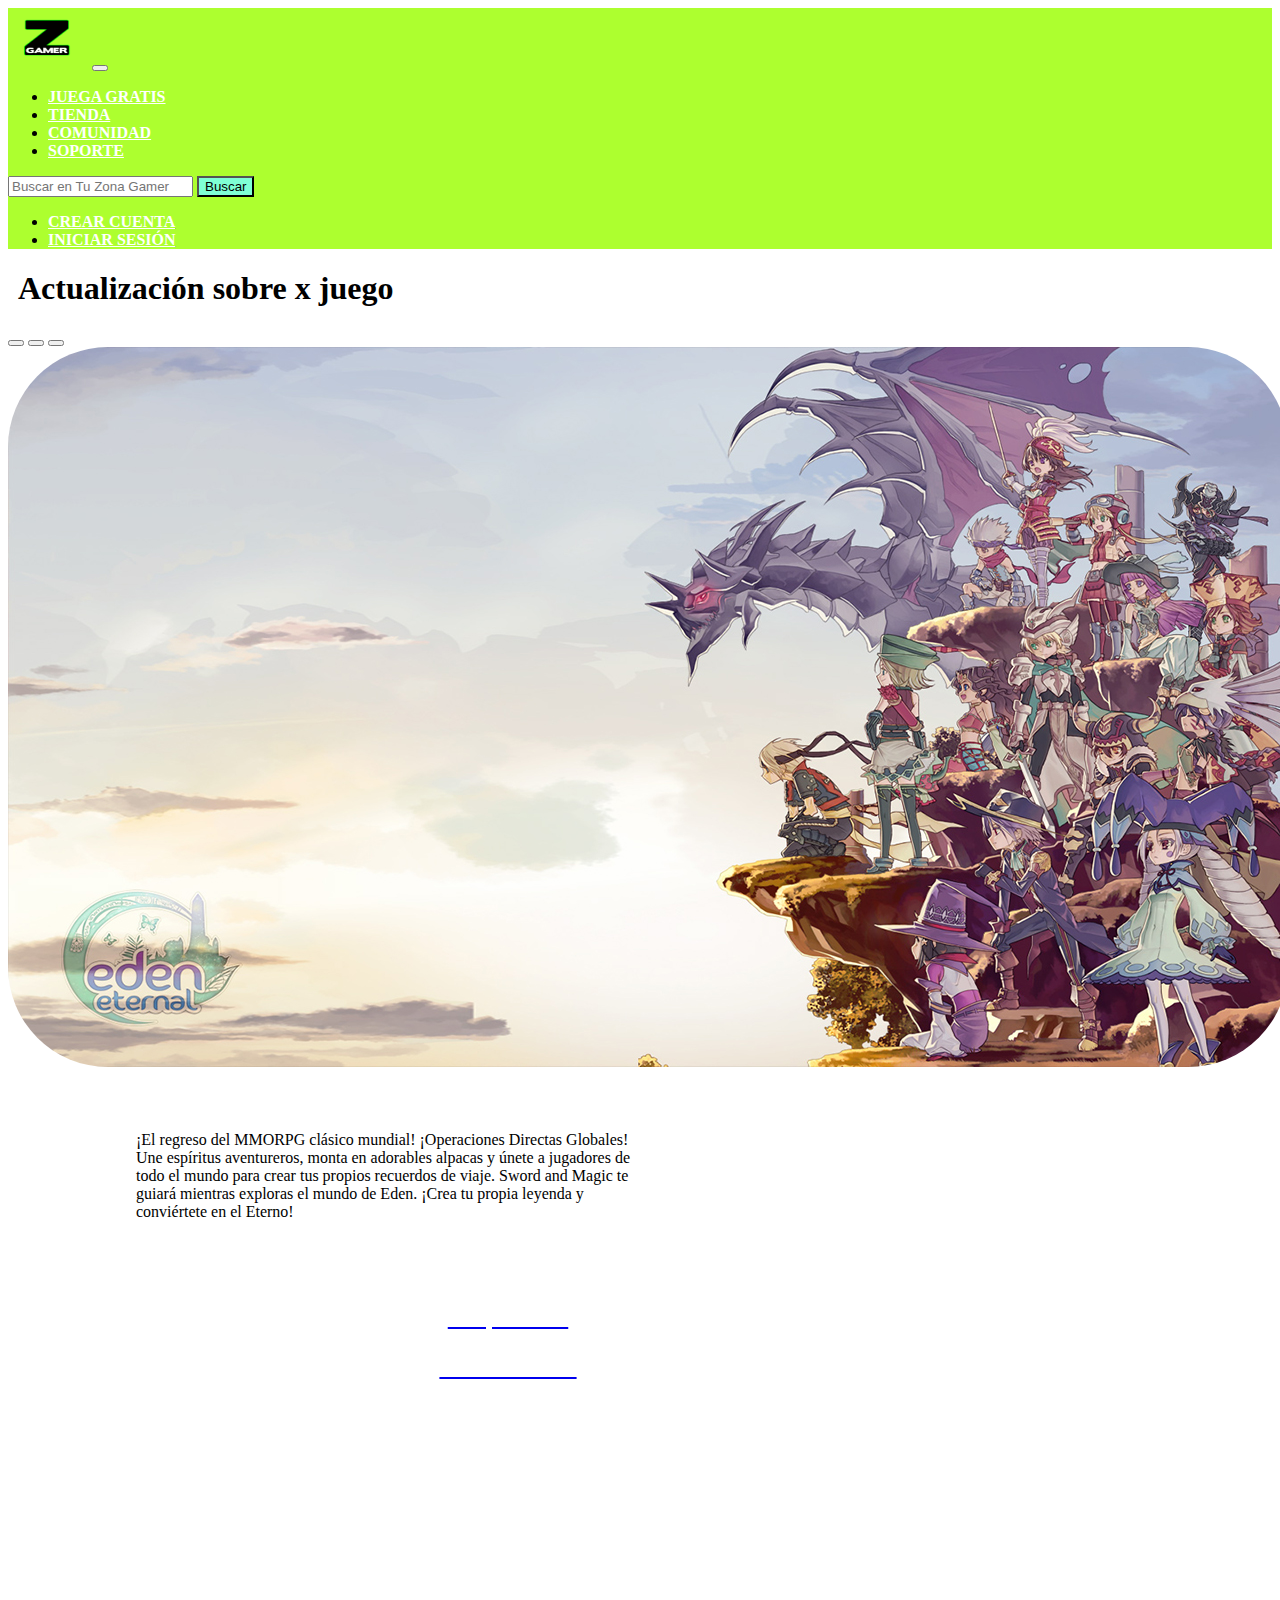
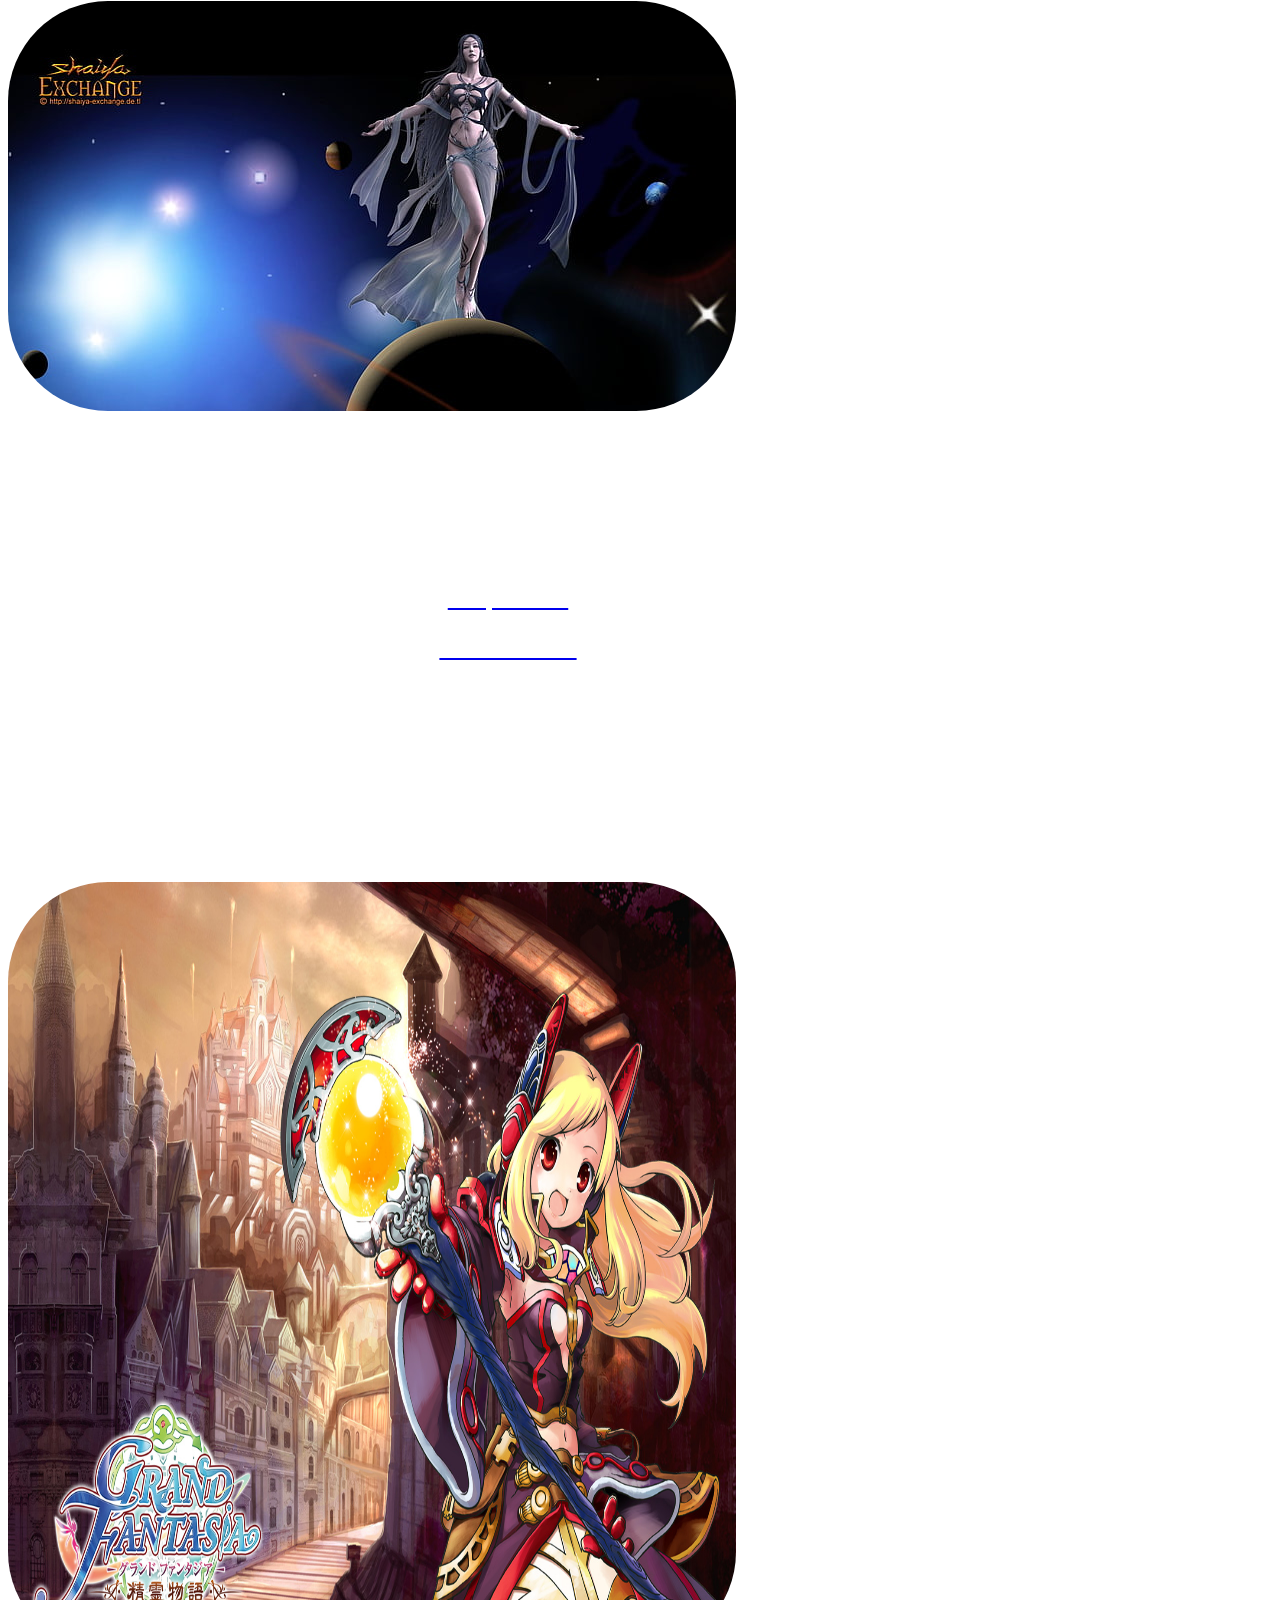
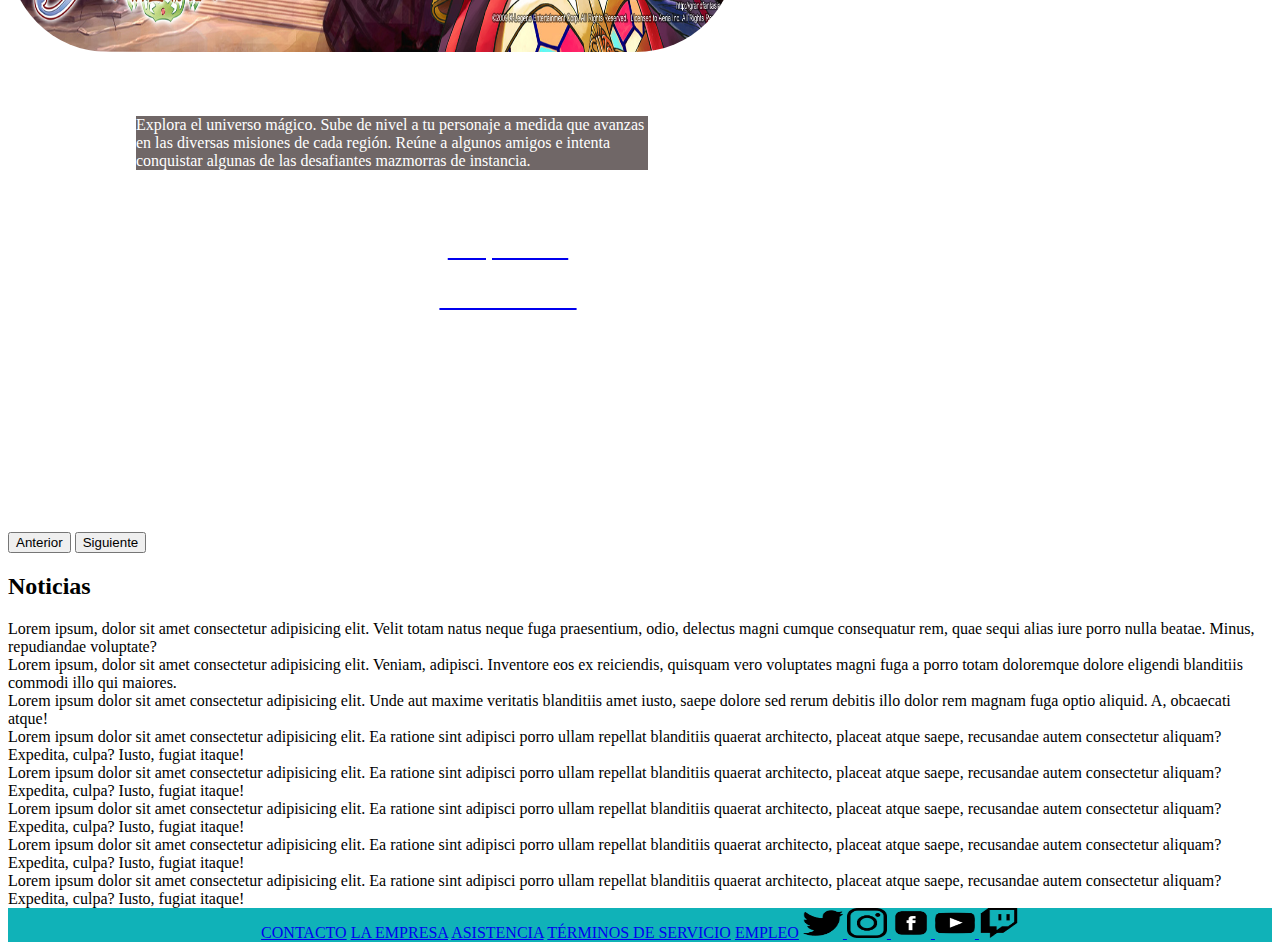
<file: index.html>
<!DOCTYPE html>
<html lang="es">
<head>
    <meta charset="UTF-8">
    <meta http-equiv="X-UA-Compatible" content="IE=edge">
    <meta name="viewport" content="width=device-width, initial-scale=1.0">
    <meta name="description" content="Tenemos una tecnología completa de desarrollo de juegos en línea y el equipo que tiene más de diez años de experiencia en el desarrollo de juegos en línea.">
    <link rel="shortcut icon" href="./img/Zona_Gamer_Logo_copia_400x400.png" type="image/x-icon">
    <title>Tu Zona Gamer</title>
    <link href="https://cdn.jsdelivr.net/npm/bootstrap@5.3.0-alpha1/dist/css/bootstrap.min.css" rel="stylesheet" integrity="sha384-GLhlTQ8iRABdZLl6O3oVMWSktQOp6b7In1Zl3/Jr59b6EGGoI1aFkw7cmDA6j6gD" crossorigin="anonymous">
    <link rel="stylesheet" href="./css/estilo.css">
    <link
    rel="stylesheet"
    href="https://cdnjs.cloudflare.com/ajax/libs/animate.css/4.1.1/animate.min.css">

</head>
<body>
    <header>
        <nav class="navbar navbar-expand-lg fondoHeader">
            <div class="container-fluid">
              <a href="/index.html"><img class="logo" src="./img/Zona_Gamer_Logo_copia_400x400.png" alt="Logo Tu Zona Gamer"></a>
              <button class="navbar-toggler" type="button" data-bs-toggle="collapse" data-bs-target="#navbarSupportedContent" aria-controls="navbarSupportedContent" aria-expanded="false" aria-label="Toggle navigation">
                <span class="navbar-toggler-icon"></span>
              </button>
              <div class="collapse navbar-collapse" id="navbarSupportedContent">
                <ul class="navbar-nav me-auto mb-2 mb-lg-0">
                  <li class="nav-item">
                    <a class="nav-link active" href="./html/juegagratis.html">Juega Gratis</a>
                  </li>
                  <li class="nav-item">
                    <a class="nav-link" href="./html/tienda.html">Tienda</a>
                  </li><li class="nav-item">
                    <a class="nav-link" href="./html/comunidad.html">Comunidad</a>
                  </li>
                  <li class="nav-item">
                    <a class="nav-link" href="./html/soporte.html">Soporte</a>
                  </li>
                </ul>
                <form class="d-flex" role="search">
                  <input class="form-control me-2" type="search" placeholder="Buscar en Tu Zona Gamer" aria-label="Search">
                  <button class="btn botonMio" type="submit">Buscar</button>
                </form>
                <ul class="navbar-nav me-auto mb-2 mb-lg-0">
                  <li class="nav-item2">
                    <a class="nav-link" href="#">Crear Cuenta</a>
                  </li>
                  <li class="nav-item2">
                    <a class="nav-link" href="#">Iniciar Sesión</a>
                  </li>
                </ul>
              </div>
            </div>
          </nav>
        </header>
    
    <main>
      
        <h1 class="buscarjuego">Actualización sobre x juego</h1>
        <div id="carouselExampleCaptions" class="carousel slide">
          <div class="carousel-indicators">
            <button type="button" data-bs-target="#carouselExampleCaptions" data-bs-slide-to="0" class="active" aria-current="true" aria-label="Slide 1"></button>
            <button type="button" data-bs-target="#carouselExampleCaptions" data-bs-slide-to="1" aria-label="Slide 2"></button>
            <button type="button" data-bs-target="#carouselExampleCaptions" data-bs-slide-to="2" aria-label="Slide 3"></button>
          </div>
          <div class="carousel-inner">
            <div class="carousel-item active">
              <img src="./img/f2p-eden-eternal-min.jpg" class="d-block w-100" alt="Eden Eternal">
              <div class="carousel-caption d-none d-md-block">
                <h5>Eden Eternal</h5>
                <p>¡El regreso del MMORPG clásico mundial! ¡Operaciones Directas Globales!
                Une espíritus aventureros, monta en adorables alpacas y únete a jugadores de todo el mundo para crear tus propios recuerdos de viaje. Sword and Magic te guiará mientras exploras el mundo de Eden. ¡Crea tu propia leyenda y conviértete en el Eterno!</p>
                <br>
                <br>
                <br>
                <div class="botones">
                <div class="d-grid gap-2 col-6 mx-auto">
                  <a href="https://store.steampowered.com/app/2229260/Eden_Eternal/" class="btn btn-primary" type="button"><p class="animate__animated animate__flash">Comprar ahora</p></a>
                  <a href="https://www.x-legend.com/online/edeneternal/en/intro/" class="btn btn-primary" type="button"><p class="animate__animated animate__flash">Más información</p></a>
                </div>
              </div>
              </div>
            </div>
            <div class="carousel-item">
              <img src="./img/1shaiya-action-adventure-detail-wallpaper-preview.jpg" class="d-block w-100" alt="Shaiya">
              <div class="carousel-caption d-none d-md-block">
                <h5>Shaiya</h5>
                <p class="lorem">Elija alinear con cualquiera de los Alianza de Luz o Unión de Furia en una lucha por controlar la bendición de la diosa. Participa en batallas masivas de jugador contra jugador (PvP) y desbloquea poderosas habilidades en el modo definitivo si puedes evitar la muerte permanente.
                MMORPG con temática de fantasía con intensos combates basados ​​en facciones y jugabilidad estratégica.</p>
                <div class="botones">
                  <div class="d-grid gap-2 col-6 mx-auto">
                    <a href="https://fawkesgames.com/es/shaiya/" class="btn btn-primary" type="button"><p class="animate__animated animate__flash">Comprar ahora</p></a>
                    <a href="https://fawkesgames.com/es/shaiya/" class="btn btn-primary" type="button"><p class="animate__animated animate__flash">Más información</p></a>
                  </div>
                </div>
              </div>
            </div>
            <div class="carousel-item">
              <img src="./img/plTHzX.jpg" class="d-block w-100 grandf" alt="Grand Fantasia">
              <div class="carousel-caption d-none d-md-block">
                <h5>Grand Fantasia</h5>
                <p class="grand">Explora el universo mágico.
                Sube de nivel a tu personaje a medida que avanzas en las diversas misiones de cada región. Reúne a algunos amigos e intenta conquistar algunas de las desafiantes mazmorras de instancia.
                </p>
                <br>
                <br>
                <div class="botones">
                  <div class="d-grid gap-2 col-6 mx-auto">
                    <a href="https://www.x-legend.com/online/grandfantasia/" class="btn btn-primary" type="button"><p class="animate__animated animate__flash">Comprar ahora</p></a>
                    <a href="https://www.x-legend.com/online/grandfantasia/" class="btn btn-primary" type="button"><p class="animate__animated animate__flash">Más información</p></a>
                  </div>
                </div>
              </div>
            </div>
          </div>
          <button class="carousel-control-prev" type="button" data-bs-target="#carouselExampleCaptions" data-bs-slide="prev">
            <span class="carousel-control-prev-icon" aria-hidden="true"></span>
            <span class="visually-hidden">Anterior</span>
          </button>
          <button class="carousel-control-next" type="button" data-bs-target="#carouselExampleCaptions" data-bs-slide="next">
            <span class="carousel-control-next-icon" aria-hidden="true"></span>
            <span class="visually-hidden">Siguiente</span>
          </button>
        </div>

    </main>

    <h2 class="noticias">Noticias</h2>
    <div class="container text-center">
      <div class="row row-cols-2">
        <div class="col">Lorem ipsum, dolor sit amet consectetur adipisicing elit. Velit totam natus neque fuga praesentium, odio, delectus magni cumque consequatur rem, quae sequi alias iure porro nulla beatae. Minus, repudiandae voluptate?</div>
        <div class="col">Lorem ipsum, dolor sit amet consectetur adipisicing elit. Veniam, adipisci. Inventore eos ex reiciendis, quisquam vero voluptates magni fuga a porro totam doloremque dolore eligendi blanditiis commodi illo qui maiores.</div>
        <div class="col">Lorem ipsum dolor sit amet consectetur adipisicing elit. Unde aut maxime veritatis blanditiis amet iusto, saepe dolore sed rerum debitis illo dolor rem magnam fuga optio aliquid. A, obcaecati atque!</div>
        <div class="col">Lorem ipsum dolor sit amet consectetur adipisicing elit. Ea ratione sint adipisci porro ullam repellat blanditiis quaerat architecto, placeat atque saepe, recusandae autem consectetur aliquam? Expedita, culpa? Iusto, fugiat itaque!</div>
        <div class="col">Lorem ipsum dolor sit amet consectetur adipisicing elit. Ea ratione sint adipisci porro ullam repellat blanditiis quaerat architecto, placeat atque saepe, recusandae autem consectetur aliquam? Expedita, culpa? Iusto, fugiat itaque!</div>
        <div class="col">Lorem ipsum dolor sit amet consectetur adipisicing elit. Ea ratione sint adipisci porro ullam repellat blanditiis quaerat architecto, placeat atque saepe, recusandae autem consectetur aliquam? Expedita, culpa? Iusto, fugiat itaque!</div>
        <div class="col">Lorem ipsum dolor sit amet consectetur adipisicing elit. Ea ratione sint adipisci porro ullam repellat blanditiis quaerat architecto, placeat atque saepe, recusandae autem consectetur aliquam? Expedita, culpa? Iusto, fugiat itaque!</div>
        <div class="col">Lorem ipsum dolor sit amet consectetur adipisicing elit. Ea ratione sint adipisci porro ullam repellat blanditiis quaerat architecto, placeat atque saepe, recusandae autem consectetur aliquam? Expedita, culpa? Iusto, fugiat itaque!</div>
      </div>
    </div>

    <footer>
        <nav class="navbar navbar-expand-lg fondoFooter">
            <div class="container-fluid">
              <div class="navbar-collapse" id="navbarNavAltMarkup">
                <div class="navbar-nav">
                  <a class="nav-link active" aria-current="page" href="#">CONTACTO</a>
                  <a class="nav-link" href="#">LA EMPRESA</a>
                  <a class="nav-link" href="./html/soporte.html">ASISTENCIA</a>
                  <a class="nav-link" href="#">TÉRMINOS DE SERVICIO</a>
                  <a class="nav-link" href="#">EMPLEO</a>
                  <a class="nav-link" href="#">
                    <img class="redes" src="./img/twitter-removebg-preview.png" alt="Twitter">
                  </a>
                  <a class="nav-link" href="#">
                    <img class="redes" src="./img/instagram-removebg-preview.png" alt="Instagram">
                  </a>
                  <a class="nav-link" href="#">
                    <img class="redes" src="./img/images-removebg-preview.png" alt="Facebook">
                  </a>
                  <a class="nav-link" href="#">
                    <img class="redes" src="./img/youtube-removebg-preview.png" alt="YouTube">
                  </a>
                  <a class="nav-link" href="#">
                    <img class="redes" src="./img/descargar__1_-removebg-preview.png" alt="Twitch">
                  </a>
                </div>
              </div>
            </div>
          </nav>
    </footer>
    <script src="https://cdn.jsdelivr.net/npm/bootstrap@5.3.0-alpha1/dist/js/bootstrap.bundle.min.js" integrity="sha384-w76AqPfDkMBDXo30jS1Sgez6pr3x5MlQ1ZAGC+nuZB+EYdgRZgiwxhTBTkF7CXvN" crossorigin="anonymous"></script>
</body>
</html>
</file>
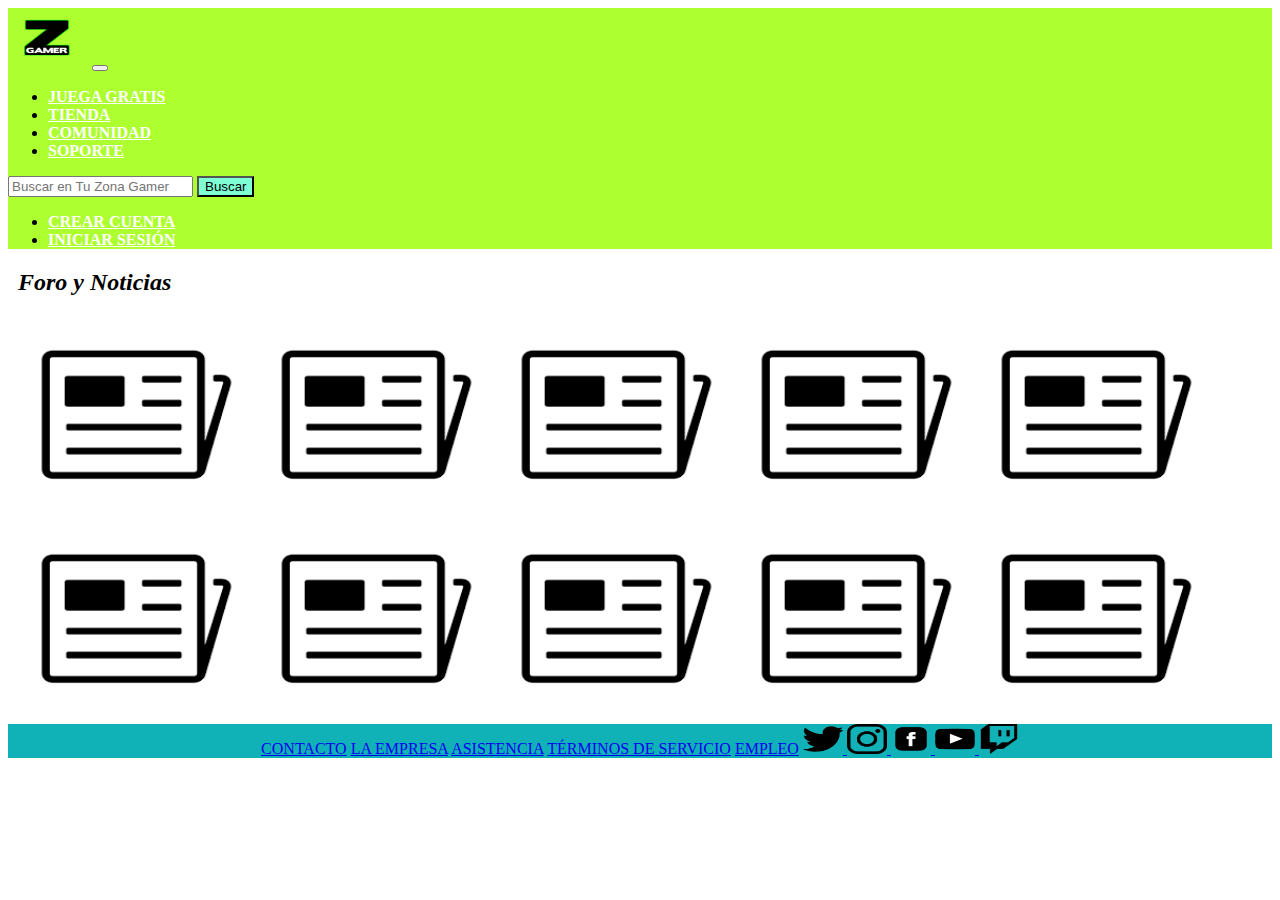
<file: html/comunidad.html>
<!DOCTYPE html>
<html lang="es">
<head>
    <meta charset="UTF-8">
    <meta http-equiv="X-UA-Compatible" content="IE=edge">
    <meta name="viewport" content="width=device-width, initial-scale=1.0">
    <title>Tu Zona Gamer - Comunidad</title>
    <link href="https://cdn.jsdelivr.net/npm/bootstrap@5.3.0-alpha1/dist/css/bootstrap.min.css" rel="stylesheet" integrity="sha384-GLhlTQ8iRABdZLl6O3oVMWSktQOp6b7In1Zl3/Jr59b6EGGoI1aFkw7cmDA6j6gD" crossorigin="anonymous">
    <link rel="stylesheet" href="../css/estilo.css">
</head>
<body>
    <header>
        <nav class="navbar navbar-expand-lg fondoHeader">
            <div class="container-fluid">
              <a href="../index.html"><img class="logo" src="../img/Zona_Gamer_Logo_copia_400x400.png" alt="Logo Tu Zona Gamer"></a>
              <button class="navbar-toggler" type="button" data-bs-toggle="collapse" data-bs-target="#navbarSupportedContent" aria-controls="navbarSupportedContent" aria-expanded="false" aria-label="Toggle navigation">
                <span class="navbar-toggler-icon"></span>
              </button>
              <div class="collapse navbar-collapse" id="navbarSupportedContent">
                <ul class="navbar-nav me-auto mb-2 mb-lg-0">
                  <li class="nav-item">
                    <a class="nav-link active" href="./juegagratis.html">Juega Gratis</a>
                  </li>
                  <li class="nav-item">
                    <a class="nav-link" href="./tienda.html">Tienda</a>
                  </li><li class="nav-item">
                    <a class="nav-link" href="./comunidad.html">Comunidad</a>
                  </li>
                  <li class="nav-item">
                    <a class="nav-link" href="./soporte.html">Soporte</a>
                  </li>
                </ul>
                <form class="d-flex" role="search">
                  <input class="form-control me-2" type="search" placeholder="Buscar en Tu Zona Gamer" aria-label="Search">
                  <button class="btn botonMio" type="submit">Buscar</button>
                </form>
                <ul class="navbar-nav me-auto mb-2 mb-lg-0">
                  <li class="nav-item">
                    <a class="nav-link" href="#">Crear Cuenta</a>
                  </li>
                  <li class="nav-item">
                    <a class="nav-link" href="#">Iniciar Sesión</a>
                  </li>
                </ul>
              </div>
            </div>
          </nav>
        </header>

    <main>
    <h2 class="buscarjuego">Foro y Noticias</h2>
    <div class="news">
        <img src="../img/noticia.png" alt="Noticia">
        <img src="../img/noticia.png" alt="Noticia">
        <img src="../img/noticia.png" alt="Noticia">
        <img src="../img/noticia.png" alt="Noticia">
        <img src="../img/noticia.png" alt="Noticia">
        <img src="../img/noticia.png" alt="Noticia">
        <img src="../img/noticia.png" alt="Noticia">
        <img src="../img/noticia.png" alt="Noticia">
        <img src="../img/noticia.png" alt="Noticia">
        <img src="../img/noticia.png" alt="Noticia">
    </div>
  </main>
    <footer>
      <nav class="navbar navbar-expand-lg fondoFooter fixed-bottom">
          <div class="container-fluid">
            <div class="navbar-collapse" id="navbarNavAltMarkup">
              <div class="navbar-nav">
                <a class="nav-link active" aria-current="page" href="#">CONTACTO</a>
                <a class="nav-link" href="#">LA EMPRESA</a>
                <a class="nav-link" href="soporte.html">ASISTENCIA</a>
                <a class="nav-link" href="#">TÉRMINOS DE SERVICIO</a>
                <a class="nav-link" href="#">EMPLEO</a>
                <a class="nav-link" href="#">
                  <img class="redes" src="../img/twitter-removebg-preview.png" alt="Twitter">
                </a>
                <a class="nav-link" href="#">
                  <img class="redes" src="../img/instagram-removebg-preview.png" alt="Instagram">
                </a>
                <a class="nav-link" href="#">
                  <img class="redes" src="../img/images-removebg-preview.png" alt="Facebook">
                </a>
                <a class="nav-link" href="#">
                  <img class="redes" src="../img/youtube-removebg-preview.png" alt="YouTube">
                </a>
                <a class="nav-link" href="#">
                  <img class="redes" src="../img/descargar__1_-removebg-preview.png" alt="Twitch">
                </a>
              </div>
            </div>
          </div>
        </nav>
  </footer>
  <script src="https://cdn.jsdelivr.net/npm/bootstrap@5.3.0-alpha1/dist/js/bootstrap.bundle.min.js" integrity="sha384-w76AqPfDkMBDXo30jS1Sgez6pr3x5MlQ1ZAGC+nuZB+EYdgRZgiwxhTBTkF7CXvN" crossorigin="anonymous"></script>
</body>
</html>
</file>
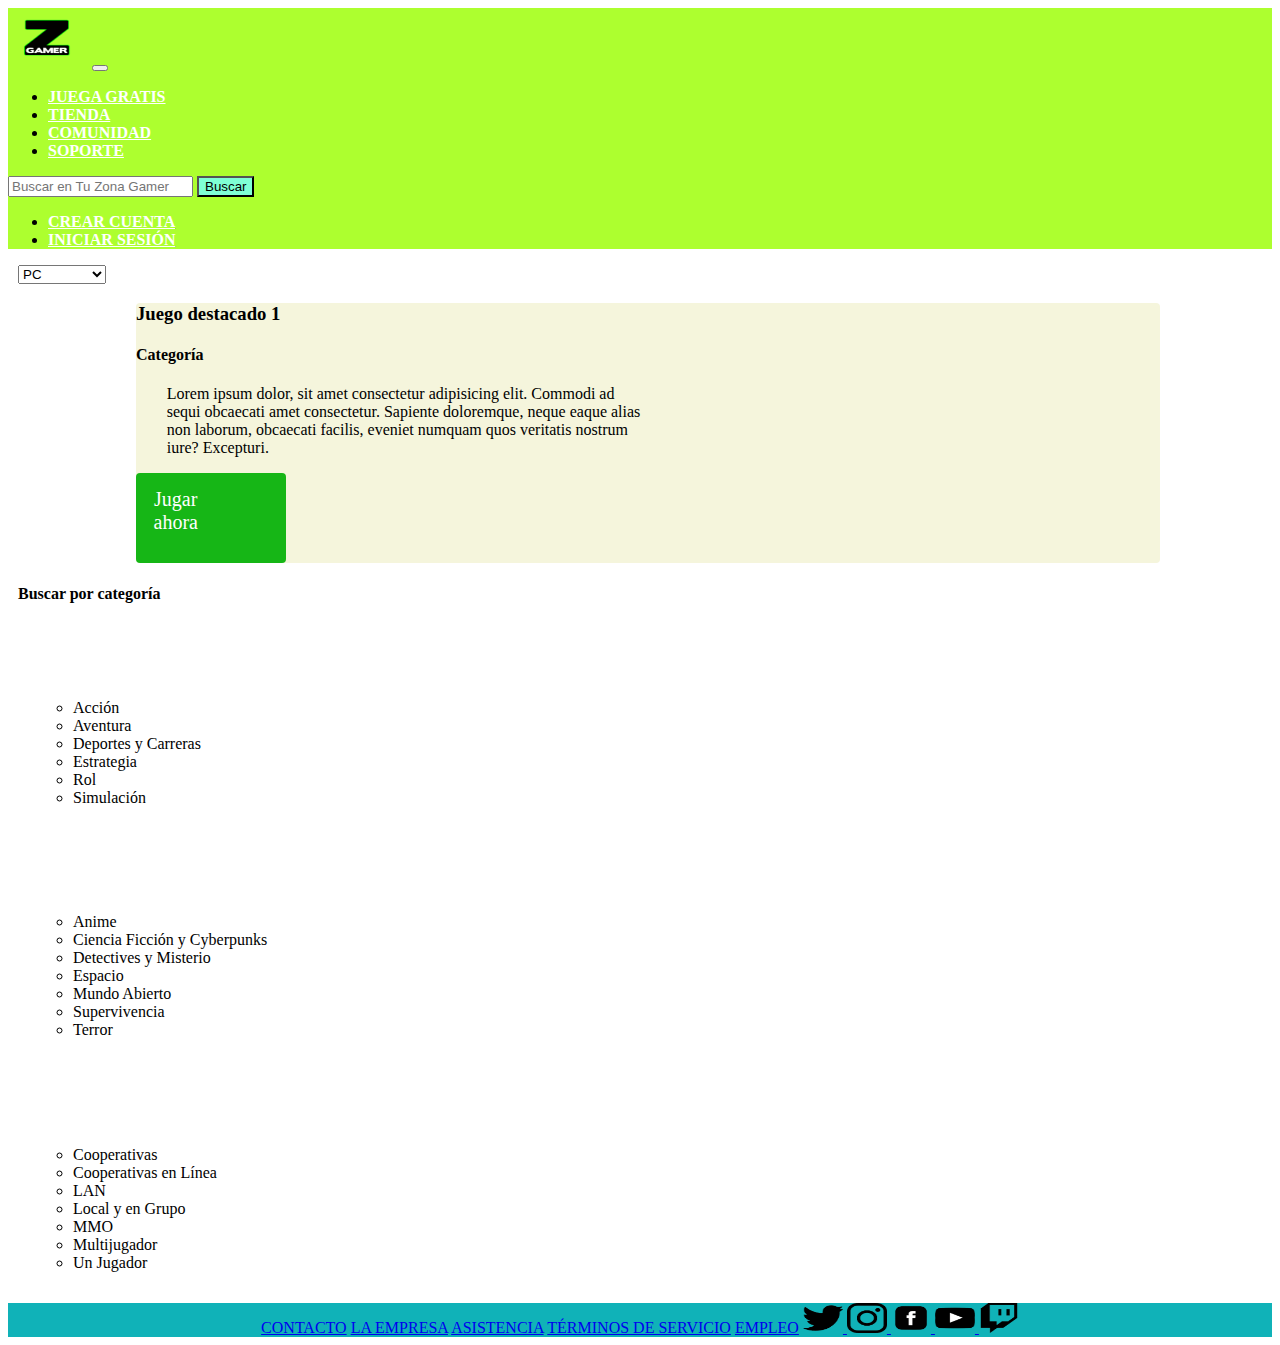
<file: html/juegagratis.html>
<!DOCTYPE html>
<html lang="es">
<head>
    <meta charset="UTF-8">
    <meta http-equiv="X-UA-Compatible" content="IE=edge">
    <meta name="viewport" content="width=device-width, initial-scale=1.0">
    <title>Tu Zona Gamer|Juega Gratis</title>
    <link href="https://cdn.jsdelivr.net/npm/bootstrap@5.3.0-alpha1/dist/css/bootstrap.min.css" rel="stylesheet" integrity="sha384-GLhlTQ8iRABdZLl6O3oVMWSktQOp6b7In1Zl3/Jr59b6EGGoI1aFkw7cmDA6j6gD" crossorigin="anonymous">
    <link rel="stylesheet" href="../css/estilo.css">
</head>
<body>
    <header>
        <nav class="navbar navbar-expand-lg fondoHeader">
            <div class="container-fluid">
              <a href="../index.html"><img class="logo" src="../img/Zona_Gamer_Logo_copia_400x400.png" alt="Logo Tu Zona Gamer"></a>
              <button class="navbar-toggler" type="button" data-bs-toggle="collapse" data-bs-target="#navbarSupportedContent" aria-controls="navbarSupportedContent" aria-expanded="false" aria-label="Toggle navigation">
                <span class="navbar-toggler-icon"></span>
              </button>
              <div class="collapse navbar-collapse" id="navbarSupportedContent">
                <ul class="navbar-nav me-auto mb-2 mb-lg-0">
                  <li class="nav-item">
                    <a class="nav-link active" href="./juegagratis.html">Juega Gratis</a>
                  </li>
                  <li class="nav-item">
                    <a class="nav-link" href="./tienda.html">Tienda</a>
                  </li><li class="nav-item">
                    <a class="nav-link" href="./comunidad.html">Comunidad</a>
                  </li>
                  <li class="nav-item">
                    <a class="nav-link" href="./soporte.html">Soporte</a>
                  </li>
                </ul>
                <form class="d-flex" role="search">
                  <input class="form-control me-2" type="search" placeholder="Buscar en Tu Zona Gamer" aria-label="Search">
                  <button class="btn botonMio" type="submit">Buscar</button>
                </form>
                <ul class="navbar-nav me-auto mb-2 mb-lg-0">
                  <li style="text-decoration: underline;" class="nav-item">
                    <a class="nav-link" href="#">Crear Cuenta</a>
                  </li>
                  <li style="text-decoration: underline;" class="nav-item">
                    <a class="nav-link" href="#">Iniciar Sesión</a>
                  </li>
                </ul>
              </div>
            </div>
          </nav>
          <script src="https://cdn.jsdelivr.net/npm/bootstrap@5.3.0-alpha1/dist/js/bootstrap.bundle.min.js" integrity="sha384-w76AqPfDkMBDXo30jS1Sgez6pr3x5MlQ1ZAGC+nuZB+EYdgRZgiwxhTBTkF7CXvN" crossorigin="anonymous"></script>
        </header>
    
    <main>   
    <select class="buscarjuego" name="Plataforma">
        <option value="PC">PC</option>
        <option value="Celular">Celular</option>
        <option value="Navegador">Navegador</option>
    </select>

    <div class="caja">
        <h3>Juego destacado 1</h3>
        <h4>Categoría</h4>
        <p>Lorem ipsum dolor, sit amet consectetur adipisicing elit. Commodi ad sequi obcaecati amet consectetur. Sapiente doloremque, neque eaque alias non laborum, obcaecati facilis, eveniet numquam quos veritatis nostrum iure? Excepturi.</p>
            <div class="botonjugar">
                <p>Jugar ahora</p>
            </div>
    </div>
   
    <div class="buscarjuego">
    <h4>Buscar por categoría</h4>
    <div class="container text-center">
      <div class="row row-cols-3">
        <div class="col"><h5>Géneros</h5>
          <ul class="categoria">
              <li>Acción</li>
              <li>Aventura</li>
              <li>Deportes y Carreras</li>
              <li>Estrategia</li>
              <li>Rol</li>
              <li>Simulación</li></div>
        <div class="col"><h5>Temáticas</h5>
          <ul class="categoria">
              <li>Anime</li>
              <li>Ciencia Ficción y Cyberpunks</li>
              <li>Detectives y Misterio</li>
              <li>Espacio</li>
              <li>Mundo Abierto</li>
              <li>Supervivencia</li>
              <li>Terror</li>
          </ul></div>
        <div class="col"><h5>Asistencia al Jugador</h5>
          <ul class="categoria">
              <li>Cooperativas</li>
              <li>Cooperativas en Línea</li>
              <li>LAN</li>
              <li>Local y en Grupo</li>
              <li>MMO</li>
              <li>Multijugador</li>
              <li>Un Jugador</li>
          </ul></div>
      </div>
    </div>
  </main> 
    <footer>
      <nav class="navbar navbar-expand-lg fondoFooter">
          <div class="container-fluid">
            <div class="navbar-collapse" id="navbarNavAltMarkup">
              <div class="navbar-nav">
                <a class="nav-link active" aria-current="page" href="#">CONTACTO</a>
                <a class="nav-link" href="#">LA EMPRESA</a>
                <a class="nav-link" href="./soporte.html">ASISTENCIA</a>
                <a class="nav-link" href="#">TÉRMINOS DE SERVICIO</a>
                <a class="nav-link" href="#">EMPLEO</a>
                <a class="nav-link" href="#">
                  <img class="redes" src="../img/twitter-removebg-preview.png" alt="Twitter">
                </a>
                <a class="nav-link" href="#">
                  <img class="redes" src="../img/instagram-removebg-preview.png" alt="Instagram">
                </a>
                <a class="nav-link" href="#">
                  <img class="redes" src="../img/images-removebg-preview.png" alt="Facebook">
                </a>
                <a class="nav-link" href="#">
                  <img class="redes" src="../img/youtube-removebg-preview.png" alt="YouTube">
                </a>
                <a class="nav-link" href="#">
                  <img class="redes" src="../img/descargar__1_-removebg-preview.png" alt="Twitch">
                </a>
              </div>
            </div>
          </div>
        </nav>
  </footer>

</body>
</html>
</file>
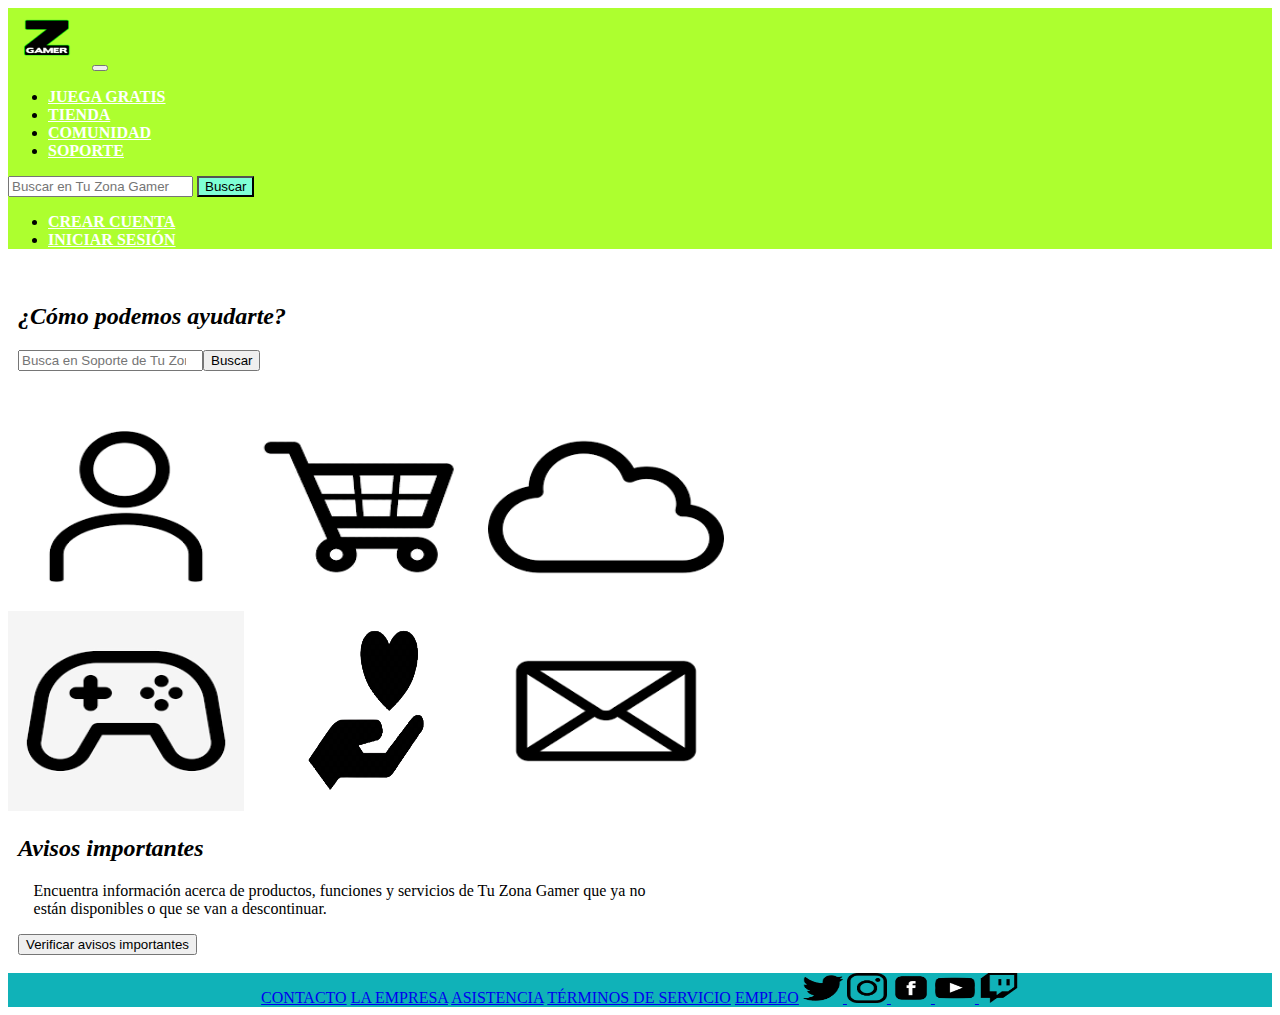
<file: html/soporte.html>
<!DOCTYPE html>
<html lang="es">
<head>
    <meta charset="UTF-8">
    <meta http-equiv="X-UA-Compatible" content="IE=edge">
    <meta name="viewport" content="width=device-width, initial-scale=1.0">
    <title>Tu Zona Gamer - Soporte</title>
    <link href="https://cdn.jsdelivr.net/npm/bootstrap@5.3.0-alpha1/dist/css/bootstrap.min.css" rel="stylesheet" integrity="sha384-GLhlTQ8iRABdZLl6O3oVMWSktQOp6b7In1Zl3/Jr59b6EGGoI1aFkw7cmDA6j6gD" crossorigin="anonymous">
    <link rel="stylesheet" href="../css/estilo.css">
</head>
<body>
    <header>
        <nav class="navbar navbar-expand-lg fondoHeader">
            <div class="container-fluid">
              <a href="../index.html"><img class="logo" src="../img/Zona_Gamer_Logo_copia_400x400.png" alt="Logo Tu Zona Gamer"></a>
              <button class="navbar-toggler" type="button" data-bs-toggle="collapse" data-bs-target="#navbarSupportedContent" aria-controls="navbarSupportedContent" aria-expanded="false" aria-label="Toggle navigation">
                <span class="navbar-toggler-icon"></span>
              </button>
              <div class="collapse navbar-collapse" id="navbarSupportedContent">
                <ul class="navbar-nav me-auto mb-2 mb-lg-0">
                  <li class="nav-item">
                    <a class="nav-link active" href="./juegagratis.html">Juega Gratis</a>
                  </li>
                  <li class="nav-item">
                    <a class="nav-link" href="./tienda.html">Tienda</a>
                  </li><li class="nav-item">
                    <a class="nav-link" href="./comunidad.html">Comunidad</a>
                  </li>
                  <li class="nav-item">
                    <a class="nav-link" href="./soporte.html">Soporte</a>
                  </li>
                </ul>
                <form class="d-flex" role="search">
                  <input class="form-control me-2" type="search" placeholder="Buscar en Tu Zona Gamer" aria-label="Search">
                  <button class="btn botonMio" type="submit">Buscar</button>
                </form>
                <ul class="navbar-nav me-auto mb-2 mb-lg-0">
                  <li class="nav-item">
                    <a class="nav-link" href="#">Crear Cuenta</a>
                  </li>
                  <li class="nav-item">
                    <a class="nav-link" href="#">Iniciar Sesión</a>
                  </li>
                </ul>
              </div>
            </div>
          </nav>
        </header>

    <main> 
    <br>
    <h2 class="buscarjuego">¿Cómo podemos ayudarte?</h2>
    <input class="buscarjuego" type="search" placeholder="Busca en Soporte de Tu Zona Gamer"><input type="button" value="Buscar">
    <br><br><br>
    <div class="news">
        <img src="../img/cuenta.png" alt="Cuenta">
        <img src="../img/pagos.png" alt="Pagos">
        <img src="../img/conectividad.png" alt="Conectividad">
        <br>
        <img src="../img/juegos.png" alt="Juegos">
        <img src="../img/seguridad.png" alt="Seguridad">
        <img src="../img/mensaje.png" alt="Mensaje">
    </div>
    <h2 class="buscarjuego">Avisos importantes</h2>
    <p class="aviso">Encuentra información acerca de productos, funciones y servicios de Tu Zona Gamer que ya no están disponibles o que se van a descontinuar.</p>
    <input class="buscarjuego" type="button" value="Verificar avisos importantes">
    <br><br>
  </main>   
  
    <footer>
      <nav class="navbar navbar-expand-lg fondoFooter">
          <div class="container-fluid">
            <div class="navbar-collapse" id="navbarNavAltMarkup">
              <div class="navbar-nav">
                <a class="nav-link active" aria-current="page" href="#">CONTACTO</a>
                <a class="nav-link" href="#">LA EMPRESA</a>
                <a class="nav-link" href="./soporte.html">ASISTENCIA</a>
                <a class="nav-link" href="#">TÉRMINOS DE SERVICIO</a>
                <a class="nav-link" href="#">EMPLEO</a>
                <a class="nav-link" href="#">
                  <img class="redes" src="../img/twitter-removebg-preview.png" alt="Twitter">
                </a>
                <a class="nav-link" href="#">
                  <img class="redes" src="../img/instagram-removebg-preview.png" alt="Instagram">
                </a>
                <a class="nav-link" href="#">
                  <img class="redes" src="../img/images-removebg-preview.png" alt="Facebook">
                </a>
                <a class="nav-link" href="#">
                  <img class="redes" src="../img/youtube-removebg-preview.png" alt="YouTube">
                </a>
                <a class="nav-link" href="#">
                  <img class="redes" src="../img/descargar__1_-removebg-preview.png" alt="Twitch">
                </a>
              </div>
            </div>
          </div>
        </nav>
  </footer>
  <script src="https://cdn.jsdelivr.net/npm/bootstrap@5.3.0-alpha1/dist/js/bootstrap.bundle.min.js" integrity="sha384-w76AqPfDkMBDXo30jS1Sgez6pr3x5MlQ1ZAGC+nuZB+EYdgRZgiwxhTBTkF7CXvN" crossorigin="anonymous"></script>
</body>
</html>
</file>
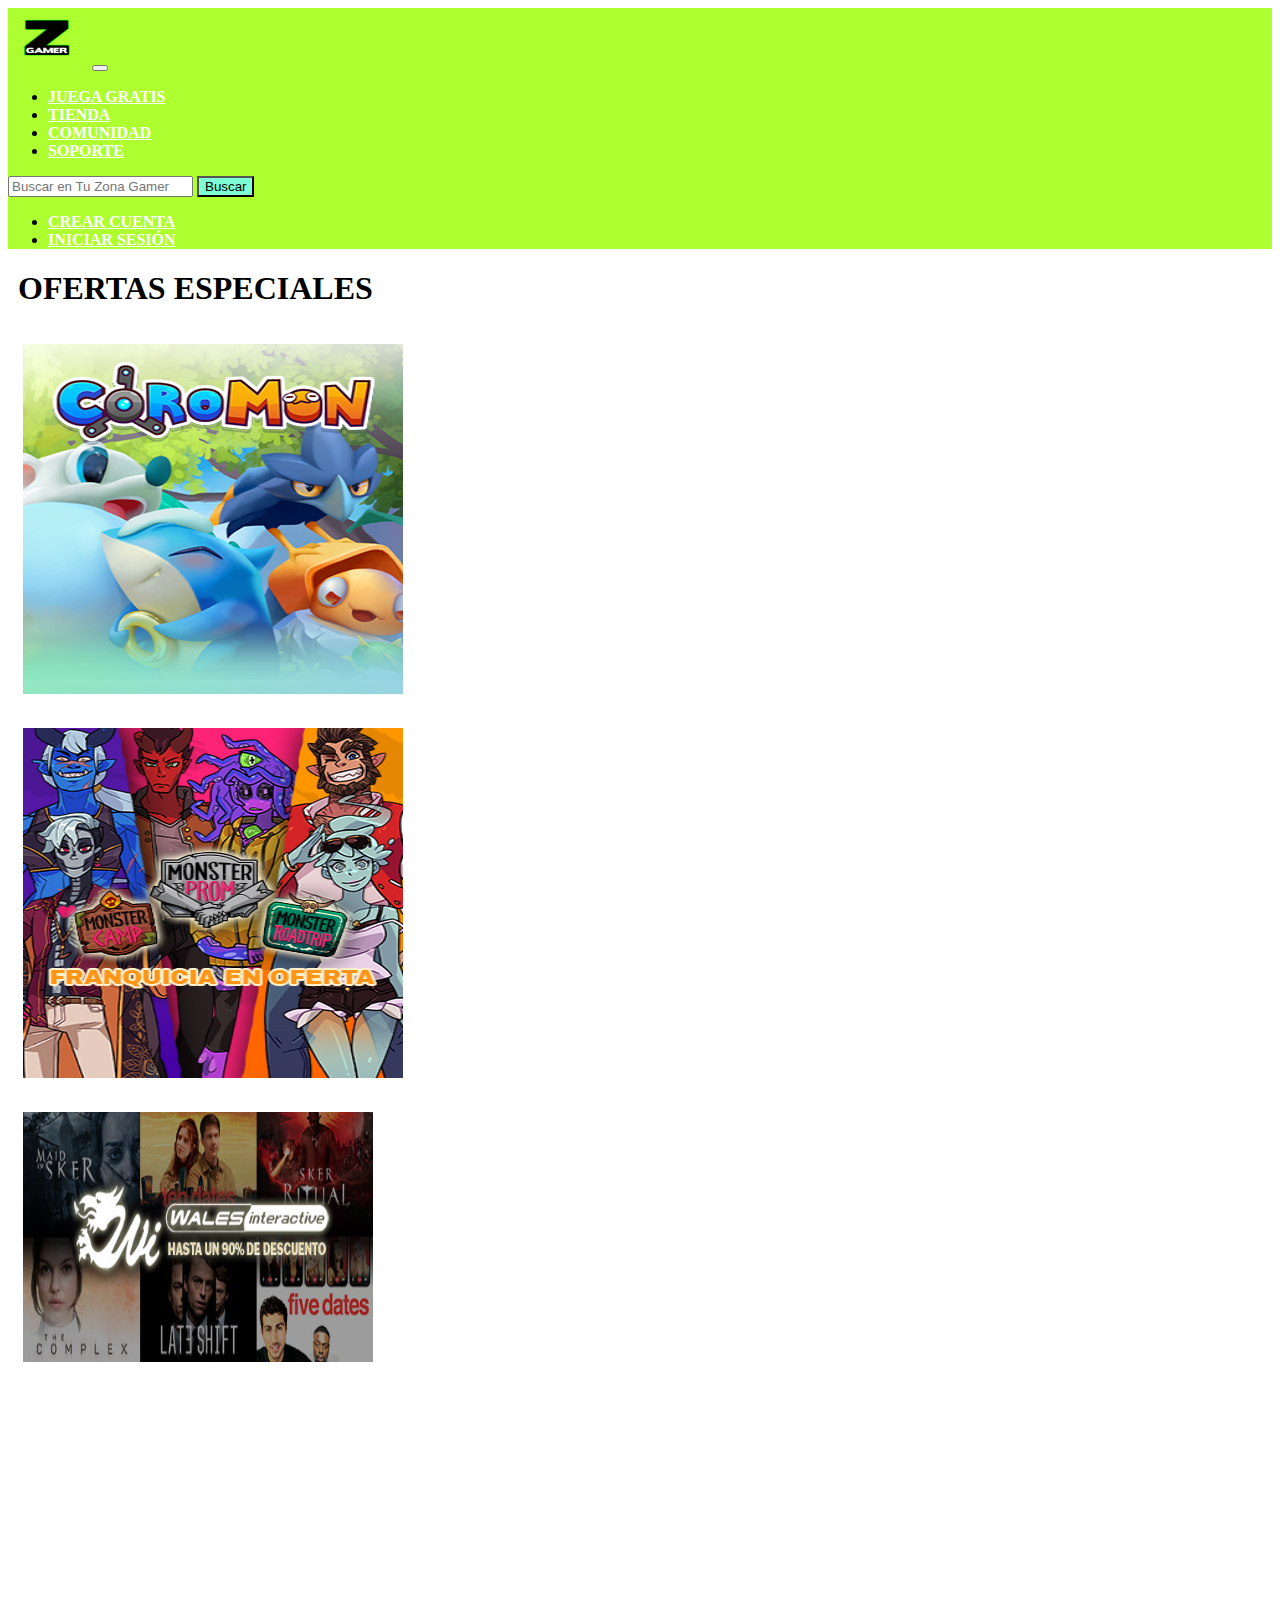
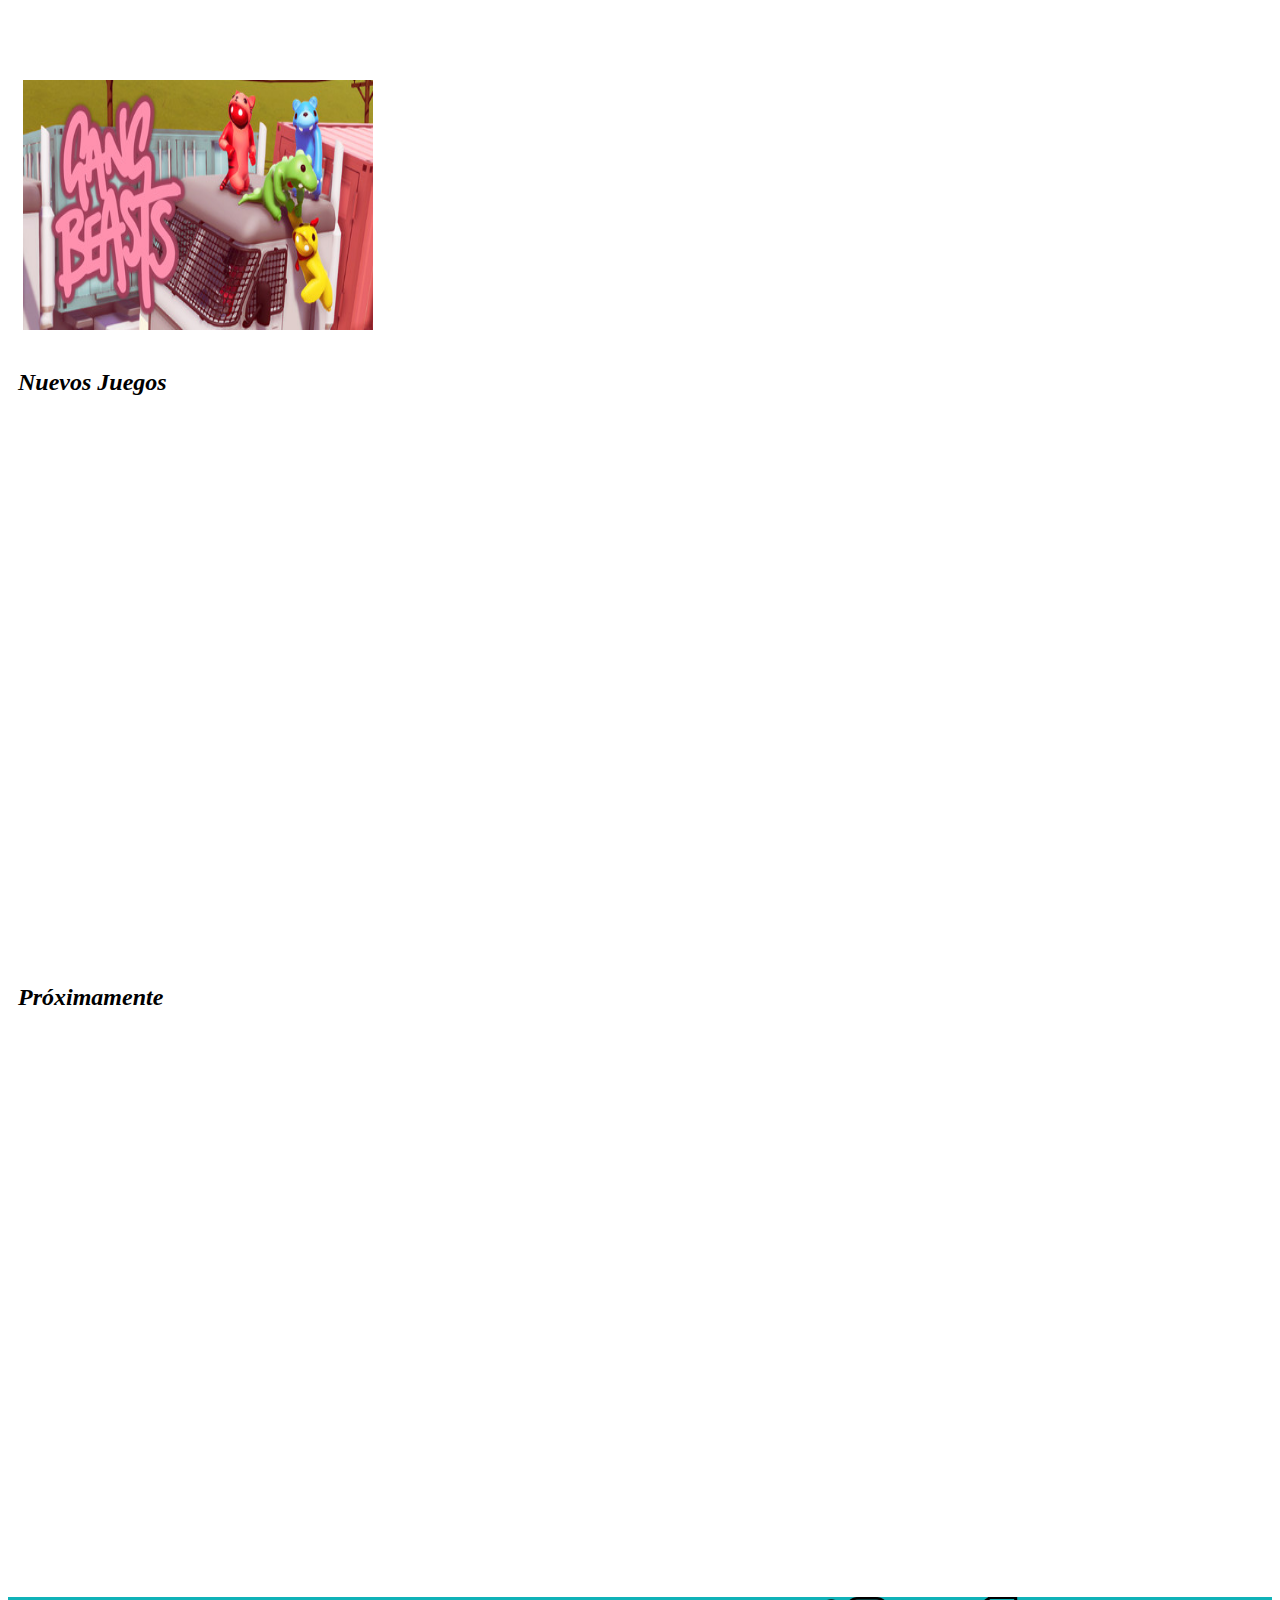
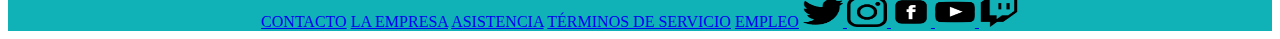
<file: html/tienda.html>
<!DOCTYPE html>
<html lang="es">
<head>
    <meta charset="UTF-8">
    <meta http-equiv="X-UA-Compatible" content="IE=edge">
    <meta name="viewport" content="width=device-width, initial-scale=1.0">
    <title>Tu Zona Gamer - Tienda</title>
    <link href="https://cdn.jsdelivr.net/npm/bootstrap@5.3.0-alpha1/dist/css/bootstrap.min.css" rel="stylesheet" integrity="sha384-GLhlTQ8iRABdZLl6O3oVMWSktQOp6b7In1Zl3/Jr59b6EGGoI1aFkw7cmDA6j6gD" crossorigin="anonymous">
    <link rel="stylesheet" href="../css/estilo.css">
    <link href="https://unpkg.com/aos@2.3.1/dist/aos.css" rel="stylesheet">
</head>
<body>
    <header>
        <nav class="navbar navbar-expand-lg fondoHeader">
            <div class="container-fluid">
              <a href="../index.html"><img class="logo" src="../img/Zona_Gamer_Logo_copia_400x400.png" alt="Logo Tu Zona Gamer"></a>
              <button class="navbar-toggler" type="button" data-bs-toggle="collapse" data-bs-target="#navbarSupportedContent" aria-controls="navbarSupportedContent" aria-expanded="false" aria-label="Toggle navigation">
                <span class="navbar-toggler-icon"></span>
              </button>
              <div class="collapse navbar-collapse" id="navbarSupportedContent">
                <ul class="navbar-nav me-auto mb-2 mb-lg-0">
                  <li class="nav-item">
                    <a class="nav-link active" href="./juegagratis.html">Juega Gratis</a>
                  </li>
                  <li class="nav-item">
                    <a class="nav-link" href="./tienda.html">Tienda</a>
                  </li><li class="nav-item">
                    <a class="nav-link" href="./comunidad.html">Comunidad</a>
                  </li>
                  <li class="nav-item">
                    <a class="nav-link" href="./soporte.html">Soporte</a>
                  </li>
                </ul>
                <form class="d-flex" role="search">
                  <input class="form-control me-2" type="search" placeholder="Buscar en Tu Zona Gamer" aria-label="Search">
                  <button class="btn botonMio" type="submit">Buscar</button>
                </form>
                <ul class="navbar-nav me-auto mb-2 mb-lg-0">
                  <li class="nav-item">
                    <a class="nav-link" href="#">Crear Cuenta</a>
                  </li>
                  <li class="nav-item">
                    <a class="nav-link" href="#">Iniciar Sesión</a>
                  </li>
                </ul>
              </div>
            </div>
          </nav>
        </header>

    <main>
    <h1 class="buscarjuego">OFERTAS ESPECIALES</h1>
    
    <div class="container text-center">
        <div class="row">
          <div class="col" data-aos="fade-up"
          data-aos-duration="3000">
           <img class="oferta" src="../img/spotlight_image_english.jpg" alt="CoroMon">
          </div>
          <div class="col" data-aos="fade-down"
          data-aos-easing="linear"
          data-aos-duration="1500">
           <img class="oferta" src="../img/spotlight_image_spanish.jpg" alt="Monster">
          </div>
        </div>
        <div class="row">
          <div class="col" data-aos="fade-up"
          data-aos-anchor="#example-anchor"
          data-aos-offset="500"
          data-aos-duration="500">
            <img class="ofertazo" src="../img/header_spanish.jpg" alt="Wales">
          </div>
          <div class="col" data-aos="fade-zoom-in"
          data-aos-easing="ease-in-back"
          data-aos-delay="300"
          data-aos-offset="0">
            <img class="ofertazo" src="../img/header.jpg" alt="Pumpkin Jack">
          </div>
          <div class="col" data-aos="fade-up"
          data-aos-anchor="#example-anchor"
          data-aos-offset="500"
          data-aos-duration="500">
            <img class="ofertazo" src="../img/header (1).jpg" alt="Gang Beasts">
          </div>
        </div>
      </div>
    
    <h2 class="buscarjuego">Nuevos Juegos</h2>
    <div class="nuevo">
    <div class="d-flex align-items-stretch">
      <img class="nuevoJuego" data-aos="flip-up" src="../img/evil west.webp" alt="Evil West">
    </div>
    <div class="d-flex align-items-stretch">
      <img class="nuevoJuego" data-aos="flip-up" src="../img/sonic.webp" alt="Sonic">
    </div><div class="d-flex align-items-stretch">
      <img class="nuevoJuego" data-aos="flip-up" src="../img/dreamlight.webp" alt="Dreamlight">
    </div><div class="d-flex align-items-stretch">
      <img class="nuevoJuego" data-aos="flip-up" src="../img/valkyrie.webp" alt="Valkyrie">
    </div>
  </div>
    
    <h2 class="buscarjuego">Próximamente</h2>
    <div class="nuevo">
      <div class="d-flex align-items-stretch">
        <img class="nuevoJuego" data-aos="flip-up" src="../img/inscryption.webp" alt="Inscryption">
      </div>
      <div class="d-flex align-items-stretch">
        <img class="nuevoJuego" data-aos="flip-up" src="../img/kena.webp" alt="Kena">
      </div><div class="d-flex align-items-stretch">
        <img class="nuevoJuego" data-aos="flip-up" src="../img/tunic.webp" alt="Tunic">
      </div><div class="d-flex align-items-stretch">
        <img class="nuevoJuego" data-aos="flip-up" src="../img/we are ofk.webp" alt="OFK">
      </div>
    </div>
    <br>
  </main>
    <footer>
      <nav class="navbar navbar-expand-lg fondoFooter">
          <div class="container-fluid">
            <div class="navbar-collapse" id="navbarNavAltMarkup">
              <div class="navbar-nav">
                <a class="nav-link active" aria-current="page" href="#">CONTACTO</a>
                <a class="nav-link" href="#">LA EMPRESA</a>
                <a class="nav-link" href="soporte.html">ASISTENCIA</a>
                <a class="nav-link" href="#">TÉRMINOS DE SERVICIO</a>
                <a class="nav-link" href="#">EMPLEO</a>
                <a class="nav-link2" href="#">
                  <img class="redes" src="../img/twitter-removebg-preview.png" alt="Twitter">
                </a>
                <a class="nav-link2" href="#">
                  <img class="redes" src="../img/instagram-removebg-preview.png" alt="Instagram">
                </a>
                <a class="nav-link2" href="#">
                  <img class="redes" src="../img/images-removebg-preview.png" alt="Facebook">
                </a>
                <a class="nav-link2" href="#">
                  <img class="redes" src="../img/youtube-removebg-preview.png" alt="YouTube">
                </a>
                <a class="nav-link2" href="#">
                  <img class="redes" src="../img/descargar__1_-removebg-preview.png" alt="Twitch">
                </a>
              </div>
            </div>
          </div>
        </nav>
  </footer>
  <script src="https://unpkg.com/aos@2.3.1/dist/aos.js"></script>
  <script>
    AOS.init();
  </script>
  <script src="https://cdn.jsdelivr.net/npm/bootstrap@5.3.0-alpha1/dist/js/bootstrap.bundle.min.js" integrity="sha384-w76AqPfDkMBDXo30jS1Sgez6pr3x5MlQ1ZAGC+nuZB+EYdgRZgiwxhTBTkF7CXvN" crossorigin="anonymous"></script>
</body>
</html>
</file>
<file: css/estilo.css>
body header .logo {
  width: 80px;
  height: 60px;
}
body header .fondoHeader {
  background-color: greenyellow;
}
body header a {
  text-transform: uppercase;
  color: white;
  font-weight: bold;
}
body header .botonMio {
  background-color: aquamarine;
}
body header .botonMio:hover {
  background-color: lightblue;
  border: 1px solid black;
}
body header .nav-item2 {
  text-decoration: underline;
}
body main {
  width: 100vw;
}
body main h2 {
  font-style: italic;
  text-align: center;
  color: black;
}
body main p {
  text-align: left;
  margin-left: 10%;
  margin-right: 50%;
  color: black;
}
body main h5 {
  text-align: left;
  margin-left: 10%;
  margin-right: 50%;
  color: white;
}
body main .grand {
  color: white;
  background-color: rgb(112, 103, 103);
}
body main .lorem {
  color: white;
}
body main .botones {
  border: none;
  width: 700px;
  height: 300px;
  border-radius: 4px;
  margin: auto;
}
body main .carousel-item img {
  border-radius: 100px;
}
body main .grandf {
  height: 770px;
  width: 728px;
}
body main .btn-primary {
  background-color: rgb(22, 182, 22);
  height: 90px;
  width: 150px;
  border: 1px white;
  border-radius: 4px;
}
body main .btn-primary p {
  text-align: center;
  color: white;
  font-size: 20px;
  margin-top: 10px;
  padding-top: 1%;
  animation-name: texto;
  animation-duration: 0.5s;
  animation-iteration-count: infinite;
}
body main .btn-primary:hover {
  background-color: greenyellow;
  border: 1px solid black;
  color: black;
}
@keyframes texto {
  0% {
    opacity: 0%;
  }
  100% {
    opacity: 100%;
  }
}
body main .noticias {
  text-align: left;
  text-decoration: solid;
  font-weight: bold;
  margin-left: 10px;
  font-style: italic;
  text-align: center;
  color: black;
}
body main .col {
  padding: 15px;
}
body main .barra2 {
  margin: 15px 20px;
  padding-inline-start: 5px;
}
body main h1 {
  text-align: left;
}
body main h2 {
  text-align: left;
}
body main .caja {
  border: none;
  width: 80vw;
  margin: auto;
  border-radius: 4px;
  background-color: beige;
}
body main .caja p {
  text-align: left;
  margin-left: 3%;
  margin-right: 50%;
}
body main .botonjugar {
  background-color: rgb(22, 182, 22);
  height: 90px;
  width: 150px;
  border: 1px white;
  border-radius: 4px;
}
body main .botonjugar p {
  text-align: center;
  color: white;
  font-size: 20px;
  margin-top: 10px;
  padding-top: 10%;
}
body main .categoria li {
  list-style-type: circle;
  display: list-item;
  text-align: left;
}
body main .news img {
  width: 236px;
  height: 200px;
}
body main .buscarjuego {
  margin-left: 10px;
}
body main .aviso {
  text-align: left;
  text-decoration: solid;
  margin-left: 2%;
}
body main .oferta {
  width: 380px;
  height: 350px;
}
body main .ofertazo {
  width: 350px;
  height: 250px;
}
body main .nuevo {
  display: flex;
  flex-direction: row;
  flex-wrap: wrap;
}
body main .nuevoJuego {
  width: 315px;
  height: 250px;
  margin: 10px;
}
body main .oferta {
  transition: height 0.5s ease 0s, width 0.7s ease 0s;
}
body main .oferta:hover {
  height: 506px;
  width: 550px;
}
body footer .redes {
  border: 30px;
  height: 30px;
  width: 40px;
  margin: 0px;
  padding: 0px;
}
body footer .fondoFooter {
  background-color: rgb(16, 178, 184);
  text-align: center;
}

/*# sourceMappingURL=estilo.css.map */
</file>
